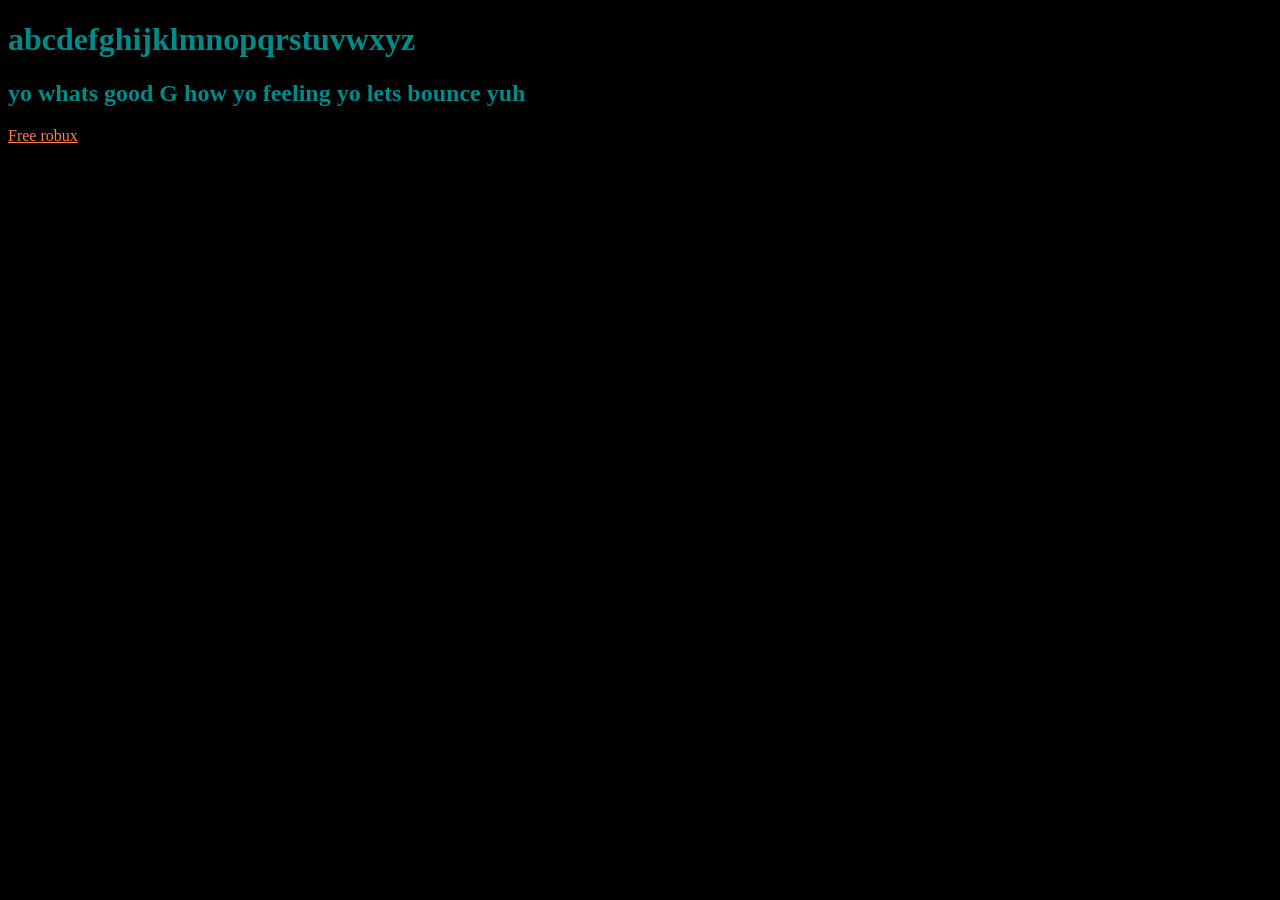
<file: index.html>
<!DOCTYPE html>
<html lang="en">
    <head>
        <meta charset="utf-8">
        <title>what</title>
        <link rel="stylesheet" href="style.css"/>
    </head>

<h1>abcdefghijklmnopqrstuvwxyz</h1>
<h2>yo whats good G how yo feeling yo lets bounce yuh</h2>
<a href="two.html" class="button-link">Free robux</a>
</file>
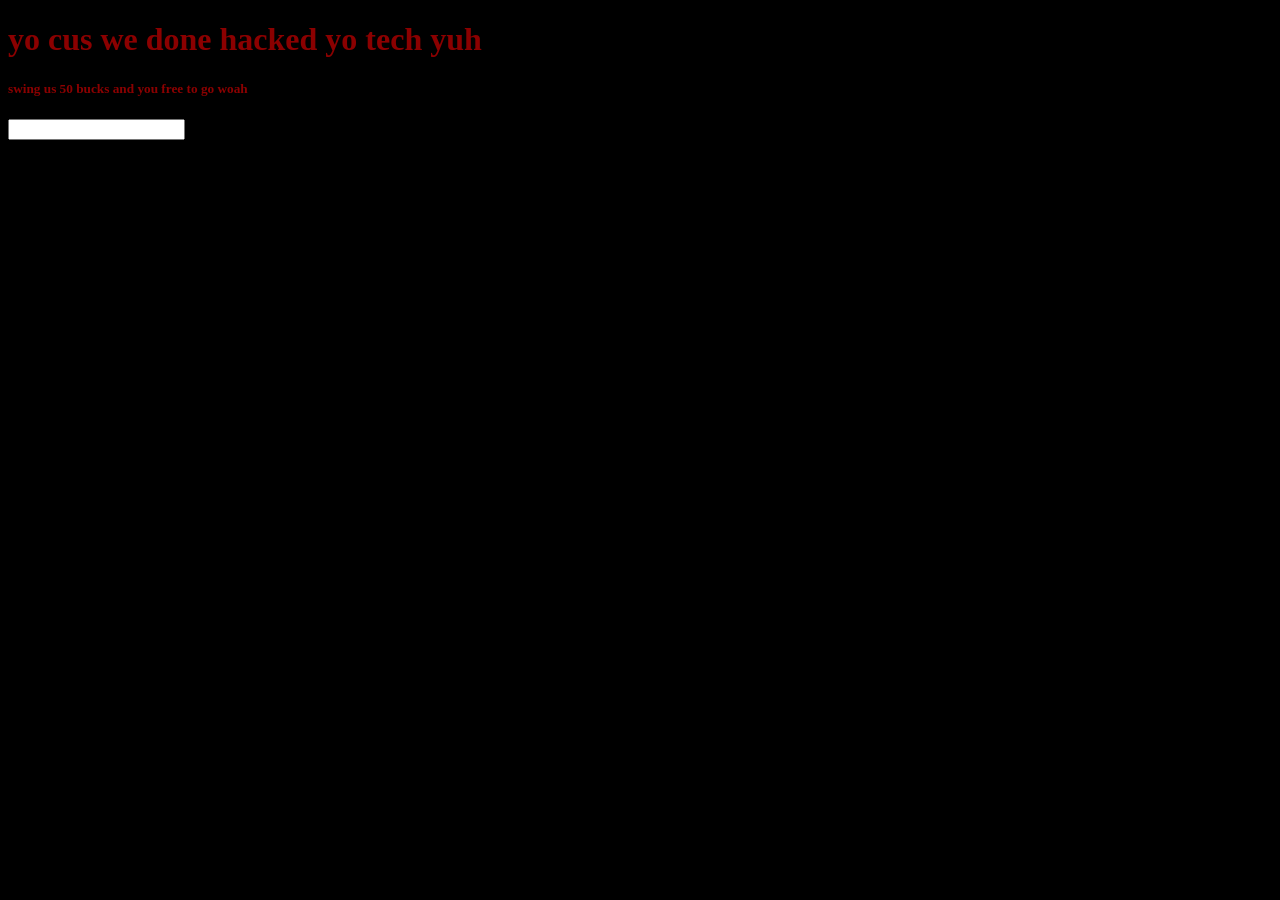
<file: two.html>
<!DOCTYPE html>
<html lang="en">
    <head>
        <meta charset="utf-8">
        <title>HAHAHAHHAHAHAHAHAHAH</title>
        <style>
            body{
background-color: black;    

}

h1,h2,h3,h4,h5,h6{
    color: darkred;
    font-family: Georgia, 'Times New Roman', Times, serif;
}

        </style>
    </head>

<h1>yo cus we done hacked yo tech yuh</h1>
<h5>swing us 50 bucks and you free to go woah</h5>
<input type="url">
</html>
</file>
<file: style.css>
body{
    background-color: black;
}
button{
    color: cornflowerblue;
    background-color: darkgreen;
    user-select: none;
}
button:hover{
    transform: scale(1.3);
    cursor: pointer;
}
button:active{
    color: darkgray;
    cursor: grabbing;

}
p{
    color:lawngreen;
    font-family: Arial, Helvetica, sans-serif;
}
h1{
    color: rgb(0, 139, 139);

}
h2{
    color: rgb(0, 139, 139);

}
h3{
    color: rgb(0, 139, 139);

}
h4,h5{
    color: rgb(0, 139, 139);

}
h6{
    color: blueviolet;
}
a:link{
    color: coral;
}
a:hover{
    color: chocolate;
    
}
.page {
    transition: opacity 0.5s ease-in-out, transform 0.5s ease-in-out;
}
strong{
    font-family: monospace;
    font-size: larger;
    color: darkmagenta;
    
}


iframe{
    width: 25;
    height: 50;
}
span.highlight{
    color: coral;
}
.button-link{
    display: block;
}
</file>
